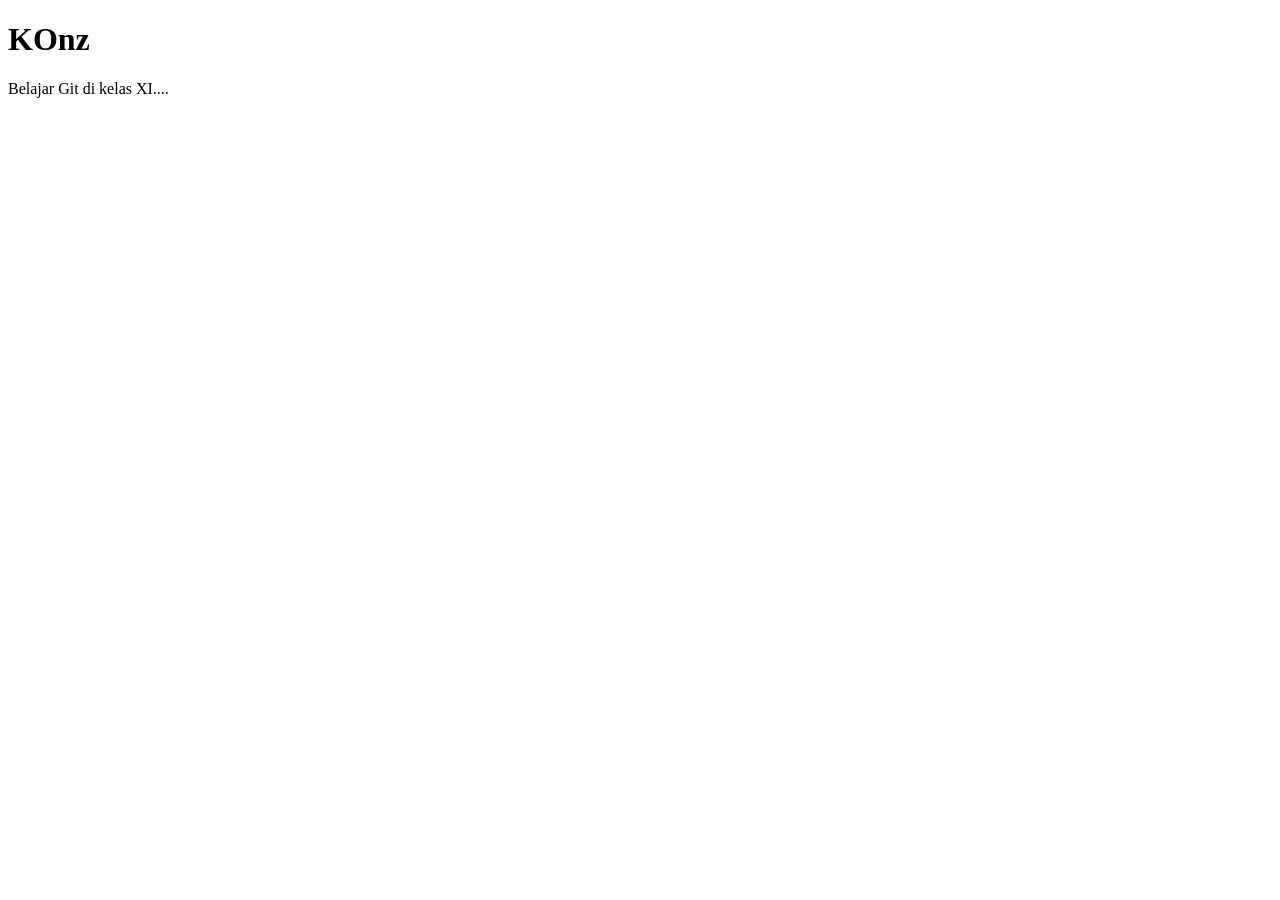
<file: index.html>
<!DOCTYPE html>
<html lang="en">
<head>
    <meta charset="UTF-8">
    <meta name="viewport" content="width=device-width, initial-scale=1.0">
    <title>Page learning git</title>
</head>
<body>
    <h1>KOnz</h1>
    <p>Belajar Git di kelas XI....</p>
</body>
</html>
</file>
